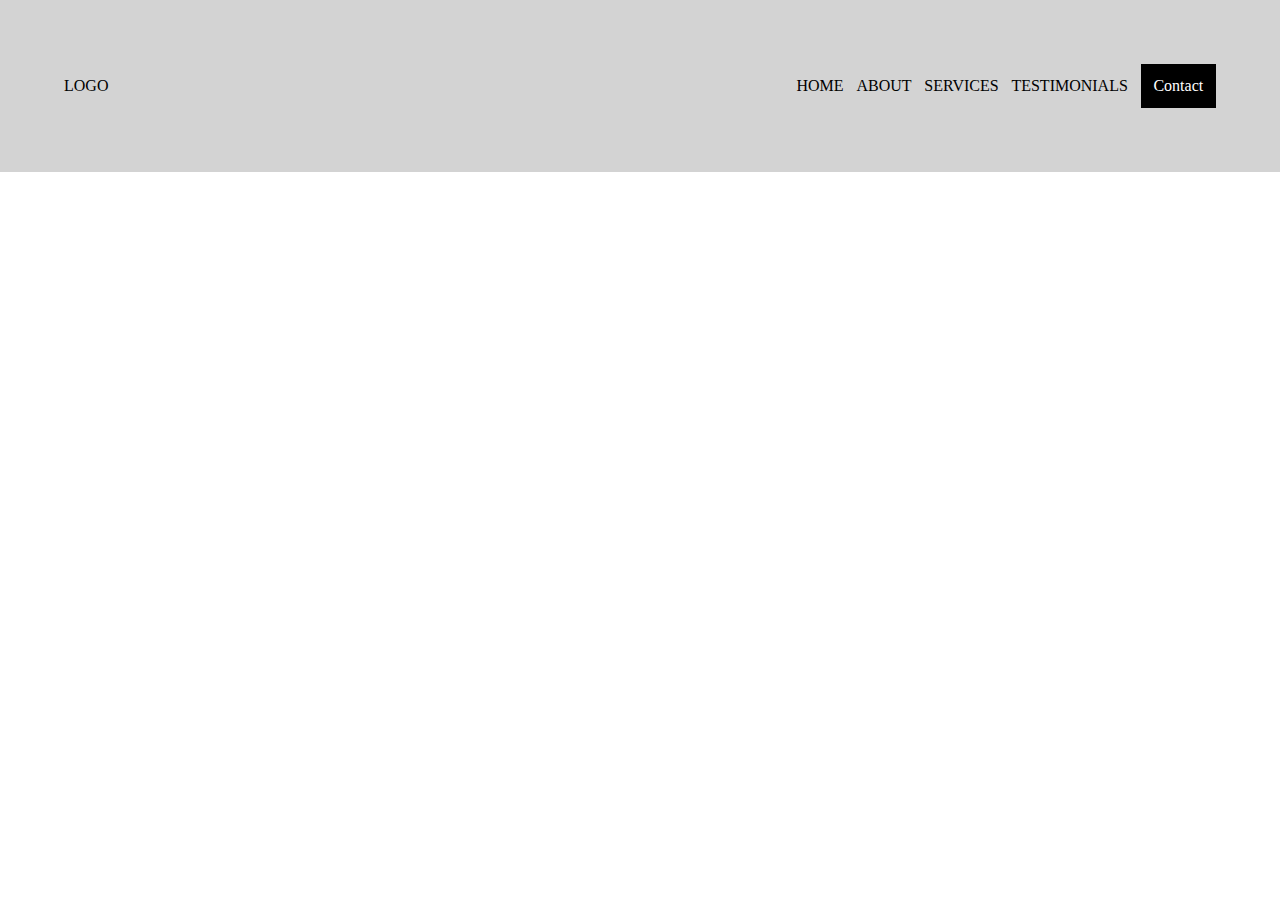
<file: Flex-Box/index.html>
<!DOCTYPE html>
<html lang="en">
<head>
    <meta charset="UTF-8">
    <meta http-equiv="X-UA-Compatible" content="IE=edge">
    <meta name="viewport" content="width=device-width, initial-scale=1.0">
    <link rel="stylesheet" type="text/css" href="style.css">
    <title>Document</title>
</head>
<header>
        <nav>
            <a>LOGO</a>
            <ul>
            <li>HOME</li>
            <li>ABOUT</li>
            <li>SERVICES</li>
            <li>TESTIMONIALS</li>
            <li>Contact</li>
        </ul>
        </nav>
</header>
<body>
 
</body>
</html>
</file>
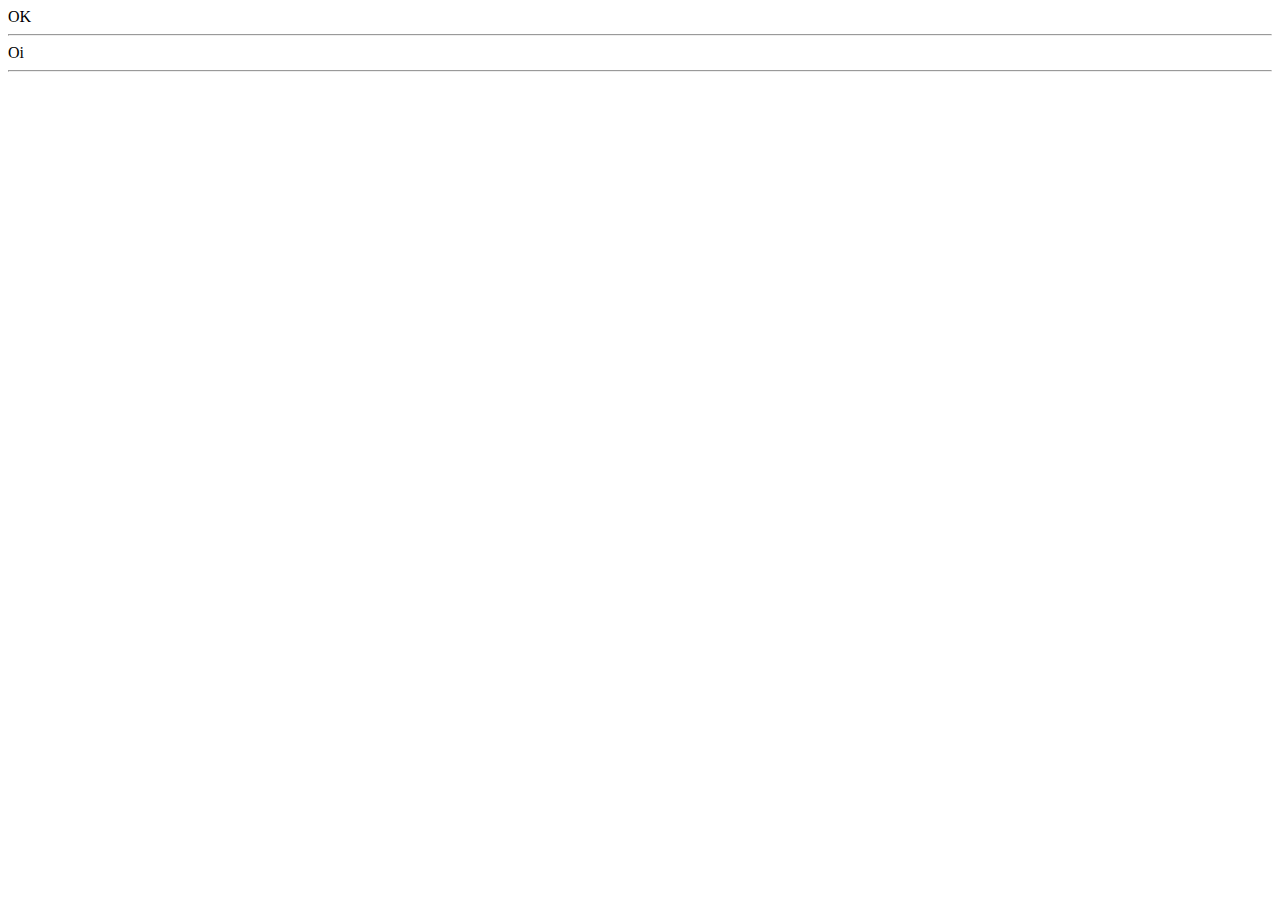
<file: Javascript/APIs/APINoFrontEnd/fetch/index.html>
<!-- aqui é renderizado e mostrado na tela, tudo o que pegamos la do main.js* -->

<!DOCTYPE html>
<html lang="en">

<head>
    <meta charset="UTF-8">
    <meta http-equiv="X-UA-Compatible" content="IE=edge">
    <meta name="viewport" content="width=device-width, initial-scale=1.0">
    <title>Consumindo API com Fetch</title>
    <script src="main.js"></script>
</head>

<body>
    <div id="alertApi">OK</div>

    <hr>

    <div id="renderApiResult">Oi</div>

    <hr>

    <p id="userName"></p>
    <p id="userCity"></p>
    <img scr="" id="userAvatar">

</body>

</html>
</file>
<file: Flex-Box/style.css>
* {
    margin: 0;/** zerar margem da pagina**/
}

header {
    padding: 4rem; /**para o header ficar maior**/
    background: lightgray; /**cor de fundo pra ver melhor a pagina**/
}

nav {
    display: flex; /** para os elementos <a>, <ul>, <li> e <input> ficarem ao lado um do outro **/
    justify-content: space-between; /**coloca cada um (<a> e o que está dentro de <ul>) em suas extremidades**/
    align-items: center; /** alinhar tudo (<a> e o que está dentro de <ul>) no centro **/
}

ul {
    display: flex; /** pros itens ficarem um ao lado do outro **/
    list-style: none; /**tirar as listas**/
    align-items: center;
    gap: .8rem /** separação entre os elementos **/   
}

ul li:last-child { /**pegar ultimo elemento **/

    background: black;
    color: white;
    padding: .8rem;
}
</file>
